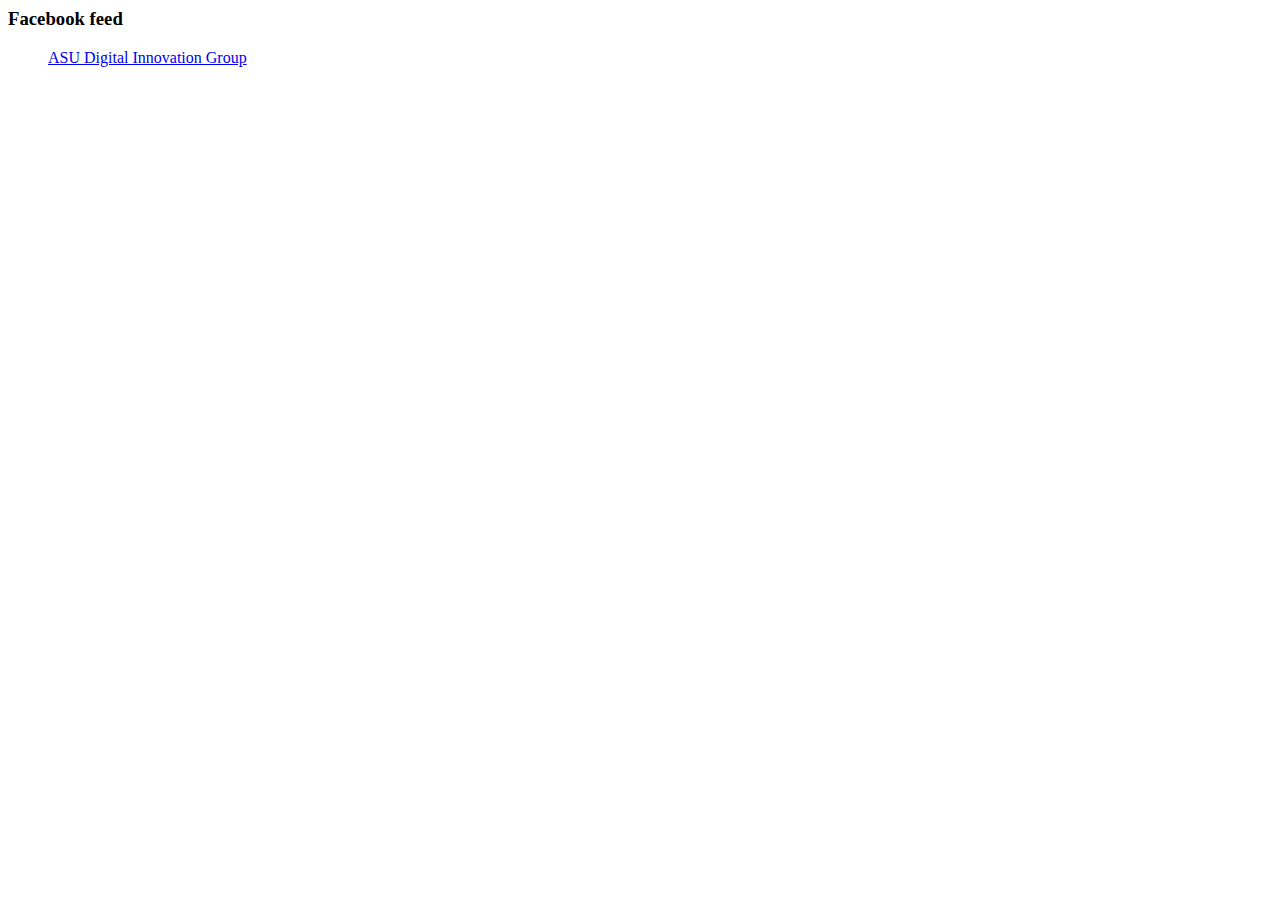
<file: socialmedia/facebookfeed.html>
<html>
<head>

</head>
<body>
<div id="fb-root"></div>
<script>(function(d, s, id) {
  var js, fjs = d.getElementsByTagName(s)[0];
  if (d.getElementById(id)) return;
  js = d.createElement(s); js.id = id;
  js.src = "https://connect.facebook.net/en_US/sdk.js#xfbml=1&version=v2.4";
  fjs.parentNode.insertBefore(js, fjs);
}(document, 'script', 'facebook-jssdk'));</script>


<h3>Facebook feed</h3>

<div class="fb-page" data-href="https://www.facebook.com/digitalhps" data-tabs="timeline" data-width="400px" data-height="500px" data-small-header="true" data-adapt-container-width="true" data-hide-cover="true" data-show-facepile="true"><div class="fb-xfbml-parse-ignore"><blockquote cite="https://www.facebook.com/digitalhps"><a href="https://www.facebook.com/digitalhps">ASU Digital Innovation Group</a></blockquote></div></div>
	
</body>
</html>
</file>
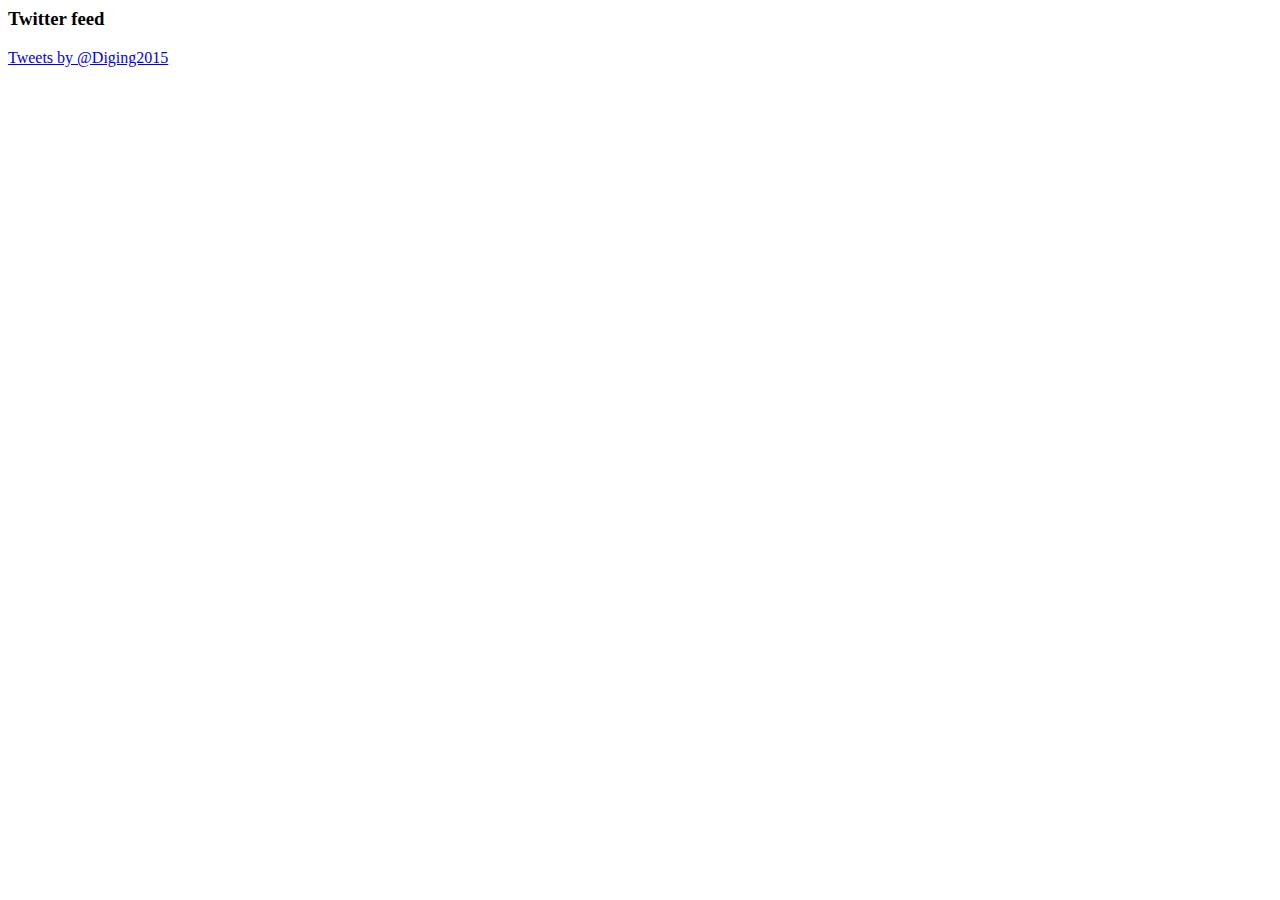
<file: socialmedia/twitterfeed.html>
<html>
<head>

</head>
<body>
<div id="fb-root"></div>

<script>!function(d,s,id){var js,fjs=d.getElementsByTagName(s)[0],p=/^http:/.test(d.location)?'http':'https';if(!d.getElementById(id)){js=d.createElement(s);js.id=id;js.src=p+"://platform.twitter.com/widgets.js";fjs.parentNode.insertBefore(js,fjs);}}(document,"script","twitter-wjs");</script>

<h3>Twitter feed</h3>

<a class="twitter-timeline" href="https://twitter.com/Diging2015" data-widget-id="637038879258730496">Tweets by @Diging2015</a>
	
</body>
</html>
</file>
